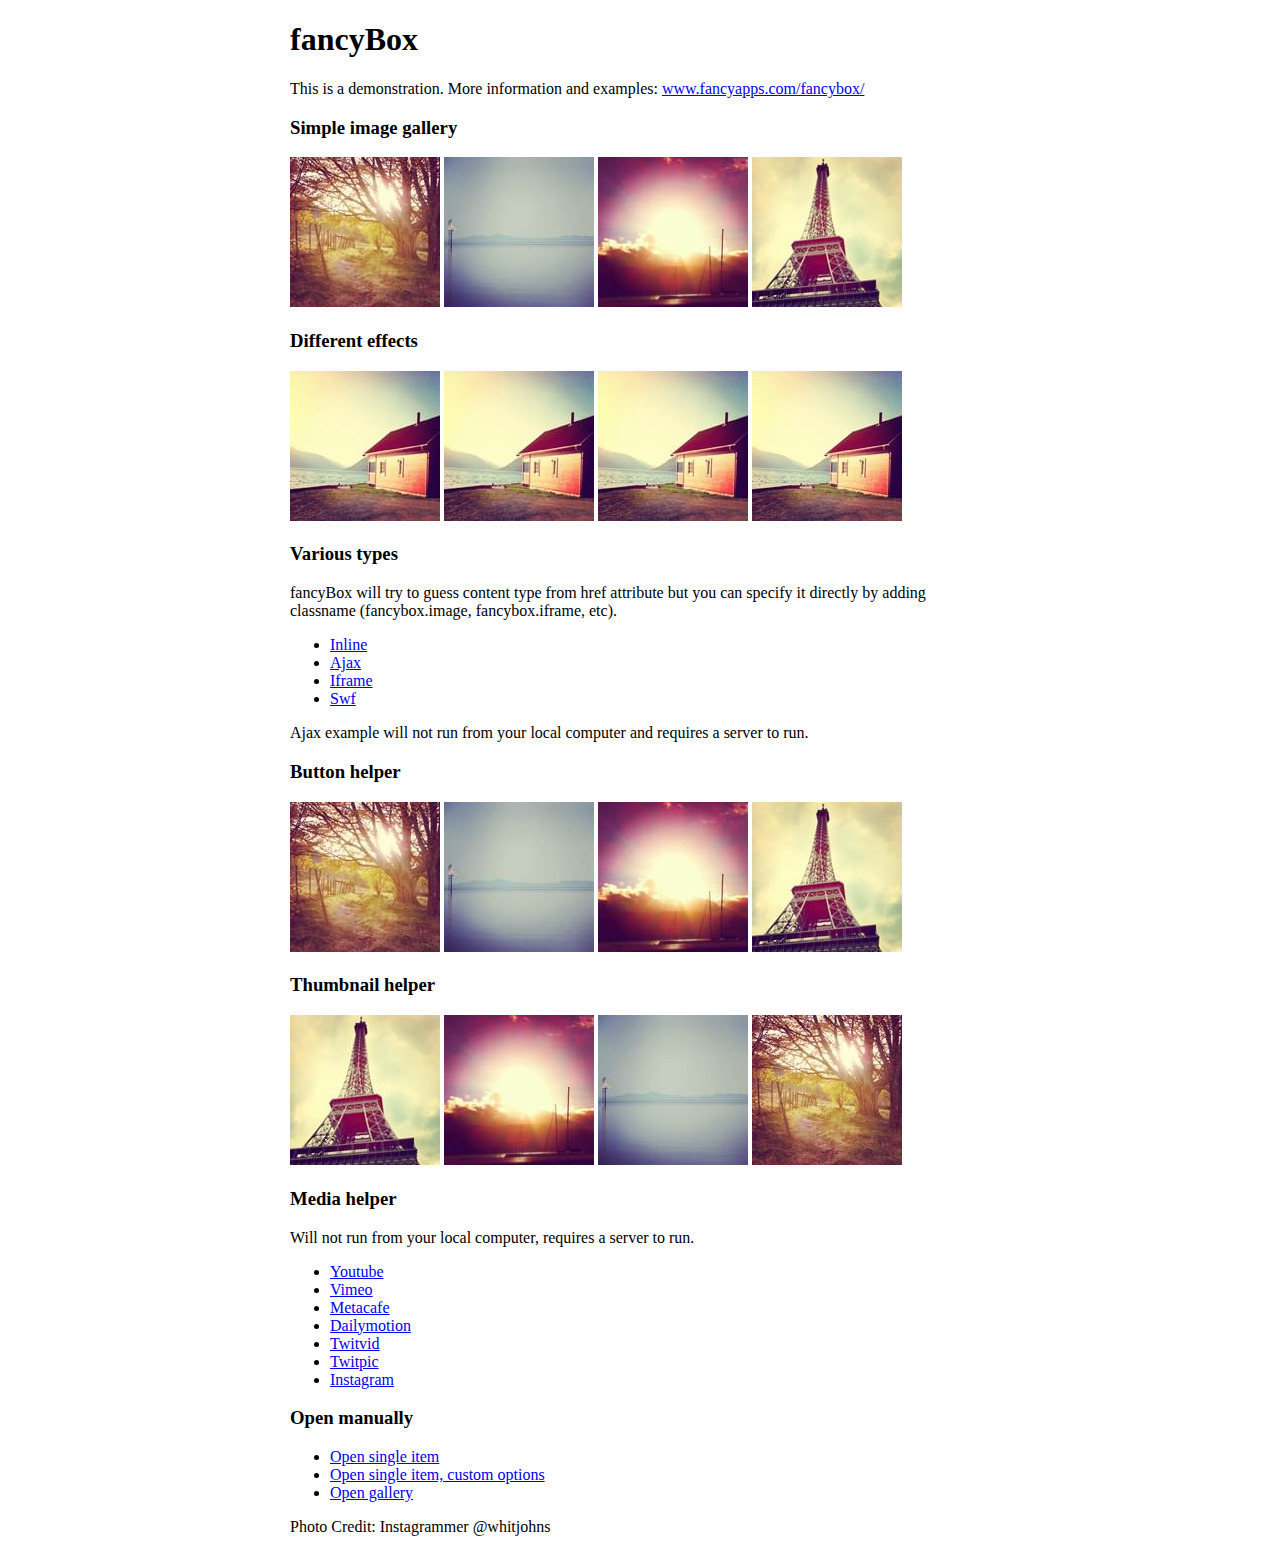
<file: fancybox/demo/index.html>
<!DOCTYPE html>
<html>
<head>
	<title>fancyBox - Fancy jQuery Lightbox Alternative | Demonstration</title>
	<meta http-equiv="Content-Type" content="text/html; charset=UTF-8" />

	<!-- Add jQuery library -->
	<script type="text/javascript" src="../lib/jquery-1.10.1.min.js"></script>

	<!-- Add mousewheel plugin (this is optional) -->
	<script type="text/javascript" src="../lib/jquery.mousewheel-3.0.6.pack.js"></script>

	<!-- Add fancyBox main JS and CSS files -->
	<script type="text/javascript" src="../source/jquery.fancybox.js?v=2.1.5"></script>
	<link rel="stylesheet" type="text/css" href="../source/jquery.fancybox.css?v=2.1.5" media="screen" />

	<!-- Add Button helper (this is optional) -->
	<link rel="stylesheet" type="text/css" href="../source/helpers/jquery.fancybox-buttons.css?v=1.0.5" />
	<script type="text/javascript" src="../source/helpers/jquery.fancybox-buttons.js?v=1.0.5"></script>

	<!-- Add Thumbnail helper (this is optional) -->
	<link rel="stylesheet" type="text/css" href="../source/helpers/jquery.fancybox-thumbs.css?v=1.0.7" />
	<script type="text/javascript" src="../source/helpers/jquery.fancybox-thumbs.js?v=1.0.7"></script>

	<!-- Add Media helper (this is optional) -->
	<script type="text/javascript" src="../source/helpers/jquery.fancybox-media.js?v=1.0.6"></script>

	<script type="text/javascript">
		$(document).ready(function() {
			/*
			 *  Simple image gallery. Uses default settings
			 */

			$('.fancybox').fancybox();

			/*
			 *  Different effects
			 */

			// Change title type, overlay closing speed
			$(".fancybox-effects-a").fancybox({
				helpers: {
					title : {
						type : 'outside'
					},
					overlay : {
						speedOut : 0
					}
				}
			});

			// Disable opening and closing animations, change title type
			$(".fancybox-effects-b").fancybox({
				openEffect  : 'none',
				closeEffect	: 'none',

				helpers : {
					title : {
						type : 'over'
					}
				}
			});

			// Set custom style, close if clicked, change title type and overlay color
			$(".fancybox-effects-c").fancybox({
				wrapCSS    : 'fancybox-custom',
				closeClick : true,

				openEffect : 'none',

				helpers : {
					title : {
						type : 'inside'
					},
					overlay : {
						css : {
							'background' : 'rgba(238,238,238,0.85)'
						}
					}
				}
			});

			// Remove padding, set opening and closing animations, close if clicked and disable overlay
			$(".fancybox-effects-d").fancybox({
				padding: 0,

				openEffect : 'elastic',
				openSpeed  : 150,

				closeEffect : 'elastic',
				closeSpeed  : 150,

				closeClick : true,

				helpers : {
					overlay : null
				}
			});

			/*
			 *  Button helper. Disable animations, hide close button, change title type and content
			 */

			$('.fancybox-buttons').fancybox({
				openEffect  : 'none',
				closeEffect : 'none',

				prevEffect : 'none',
				nextEffect : 'none',

				closeBtn  : false,

				helpers : {
					title : {
						type : 'inside'
					},
					buttons	: {}
				},

				afterLoad : function() {
					this.title = 'Image ' + (this.index + 1) + ' of ' + this.group.length + (this.title ? ' - ' + this.title : '');
				}
			});


			/*
			 *  Thumbnail helper. Disable animations, hide close button, arrows and slide to next gallery item if clicked
			 */

			$('.fancybox-thumbs').fancybox({
				prevEffect : 'none',
				nextEffect : 'none',

				closeBtn  : false,
				arrows    : false,
				nextClick : true,

				helpers : {
					thumbs : {
						width  : 50,
						height : 50
					}
				}
			});

			/*
			 *  Media helper. Group items, disable animations, hide arrows, enable media and button helpers.
			*/
			$('.fancybox-media')
				.attr('rel', 'media-gallery')
				.fancybox({
					openEffect : 'none',
					closeEffect : 'none',
					prevEffect : 'none',
					nextEffect : 'none',

					arrows : false,
					helpers : {
						media : {},
						buttons : {}
					}
				});

			/*
			 *  Open manually
			 */

			$("#fancybox-manual-a").click(function() {
				$.fancybox.open('1_b.jpg');
			});

			$("#fancybox-manual-b").click(function() {
				$.fancybox.open({
					href : 'iframe.html',
					type : 'iframe',
					padding : 5
				});
			});

			$("#fancybox-manual-c").click(function() {
				$.fancybox.open([
					{
						href : '1_b.jpg',
						title : 'My title'
					}, {
						href : '2_b.jpg',
						title : '2nd title'
					}, {
						href : '3_b.jpg'
					}
				], {
					helpers : {
						thumbs : {
							width: 75,
							height: 50
						}
					}
				});
			});


		});
	</script>
	<style type="text/css">
		.fancybox-custom .fancybox-skin {
			box-shadow: 0 0 50px #222;
		}

		body {
			max-width: 700px;
			margin: 0 auto;
		}
	</style>
</head>
<body>
	<h1>fancyBox</h1>

	<p>This is a demonstration. More information and examples: <a href="http://fancyapps.com/fancybox/">www.fancyapps.com/fancybox/</a></p>

	<h3>Simple image gallery</h3>
	<p>
		<a class="fancybox" href="1_b.jpg" data-fancybox-group="gallery" title="Lorem ipsum dolor sit amet"><img src="1_s.jpg" alt="" /></a>

		<a class="fancybox" href="2_b.jpg" data-fancybox-group="gallery" title="Etiam quis mi eu elit temp"><img src="2_s.jpg" alt="" /></a>

		<a class="fancybox" href="3_b.jpg" data-fancybox-group="gallery" title="Cras neque mi, semper leon"><img src="3_s.jpg" alt="" /></a>

		<a class="fancybox" href="4_b.jpg" data-fancybox-group="gallery" title="Sed vel sapien vel sem uno"><img src="4_s.jpg" alt="" /></a>
	</p>

	<h3>Different effects</h3>
	<p>
		<a class="fancybox-effects-a" href="5_b.jpg" title="Lorem ipsum dolor sit amet, consectetur adipiscing elit"><img src="5_s.jpg" alt="" /></a>

		<a class="fancybox-effects-b" href="5_b.jpg" title="Lorem ipsum dolor sit amet, consectetur adipiscing elit"><img src="5_s.jpg" alt="" /></a>

		<a class="fancybox-effects-c" href="5_b.jpg" title="Lorem ipsum dolor sit amet, consectetur adipiscing elit"><img src="5_s.jpg" alt="" /></a>

		<a class="fancybox-effects-d" href="5_b.jpg" title="Lorem ipsum dolor sit amet, consectetur adipiscing elit"><img src="5_s.jpg" alt="" /></a>
	</p>

	<h3>Various types</h3>
	<p>
		fancyBox will try to guess content type from href attribute but you can specify it directly by adding classname (fancybox.image, fancybox.iframe, etc).
	</p>
	<ul>
		<li><a class="fancybox" href="#inline1" title="Lorem ipsum dolor sit amet">Inline</a></li>
		<li><a class="fancybox fancybox.ajax" href="ajax.txt">Ajax</a></li>
		<li><a class="fancybox fancybox.iframe" href="iframe.html">Iframe</a></li>
		<li><a class="fancybox" href="http://www.adobe.com/jp/events/cs3_web_edition_tour/swfs/perform.swf">Swf</a></li>
	</ul>

	<div id="inline1" style="width:400px;display: none;">
		<h3>Etiam quis mi eu elit</h3>
		<p>
			Lorem ipsum dolor sit amet, consectetur adipiscing elit. Etiam quis mi eu elit tempor facilisis id et neque. Nulla sit amet sem sapien. Vestibulum imperdiet porta ante ac ornare. Nulla et lorem eu nibh adipiscing ultricies nec at lacus. Cras laoreet ultricies sem, at blandit mi eleifend aliquam. Nunc enim ipsum, vehicula non pretium varius, cursus ac tortor. Vivamus fringilla congue laoreet. Quisque ultrices sodales orci, quis rhoncus justo auctor in. Phasellus dui eros, bibendum eu feugiat ornare, faucibus eu mi. Nunc aliquet tempus sem, id aliquam diam varius ac. Maecenas nisl nunc, molestie vitae eleifend vel, iaculis sed magna. Aenean tempus lacus vitae orci posuere porttitor eget non felis. Donec lectus elit, aliquam nec eleifend sit amet, vestibulum sed nunc.
		</p>
	</div>

	<p>
		Ajax example will not run from your local computer and requires a server to run.
	</p>

	<h3>Button helper</h3>
	<p>
		<a class="fancybox-buttons" data-fancybox-group="button" href="1_b.jpg"><img src="1_s.jpg" alt="" /></a>

		<a class="fancybox-buttons" data-fancybox-group="button" href="2_b.jpg"><img src="2_s.jpg" alt="" /></a>

		<a class="fancybox-buttons" data-fancybox-group="button" href="3_b.jpg"><img src="3_s.jpg" alt="" /></a>

		<a class="fancybox-buttons" data-fancybox-group="button" href="4_b.jpg"><img src="4_s.jpg" alt="" /></a>
	</p>

	<h3>Thumbnail helper</h3>
	<p>
		<a class="fancybox-thumbs" data-fancybox-group="thumb" href="4_b.jpg"><img src="4_s.jpg" alt="" /></a>

		<a class="fancybox-thumbs" data-fancybox-group="thumb" href="3_b.jpg"><img src="3_s.jpg" alt="" /></a>

		<a class="fancybox-thumbs" data-fancybox-group="thumb" href="2_b.jpg"><img src="2_s.jpg" alt="" /></a>

		<a class="fancybox-thumbs" data-fancybox-group="thumb" href="1_b.jpg"><img src="1_s.jpg" alt="" /></a>
	</p>

	<h3>Media helper</h3>
	<p>
		Will not run from your local computer, requires a server to run.
	</p>

	<ul>
		<li><a class="fancybox-media" href="http://www.youtube.com/watch?v=opj24KnzrWo">Youtube</a></li>
		<li><a class="fancybox-media" href="http://vimeo.com/47480346">Vimeo</a></li>
		<li><a class="fancybox-media" href="http://www.metacafe.com/watch/7635964/">Metacafe</a></li>
		<li><a class="fancybox-media" href="http://www.dailymotion.com/video/xoeylt_electric-guest-this-head-i-hold_music">Dailymotion</a></li>
		<li><a class="fancybox-media" href="http://twitvid.com/QY7MD">Twitvid</a></li>
		<li><a class="fancybox-media" href="http://twitpic.com/7p93st">Twitpic</a></li>
		<li><a class="fancybox-media" href="http://instagr.am/p/IejkuUGxQn">Instagram</a></li>
	</ul>

	<h3>Open manually</h3>
	<ul>
		<li><a id="fancybox-manual-a" href="javascript:;">Open single item</a></li>
		<li><a id="fancybox-manual-b" href="javascript:;">Open single item, custom options</a></li>
		<li><a id="fancybox-manual-c" href="javascript:;">Open gallery</a></li>
	</ul>

	<p>
		Photo Credit: Instagrammer @whitjohns
	</p>
</body>
</html>
</file>
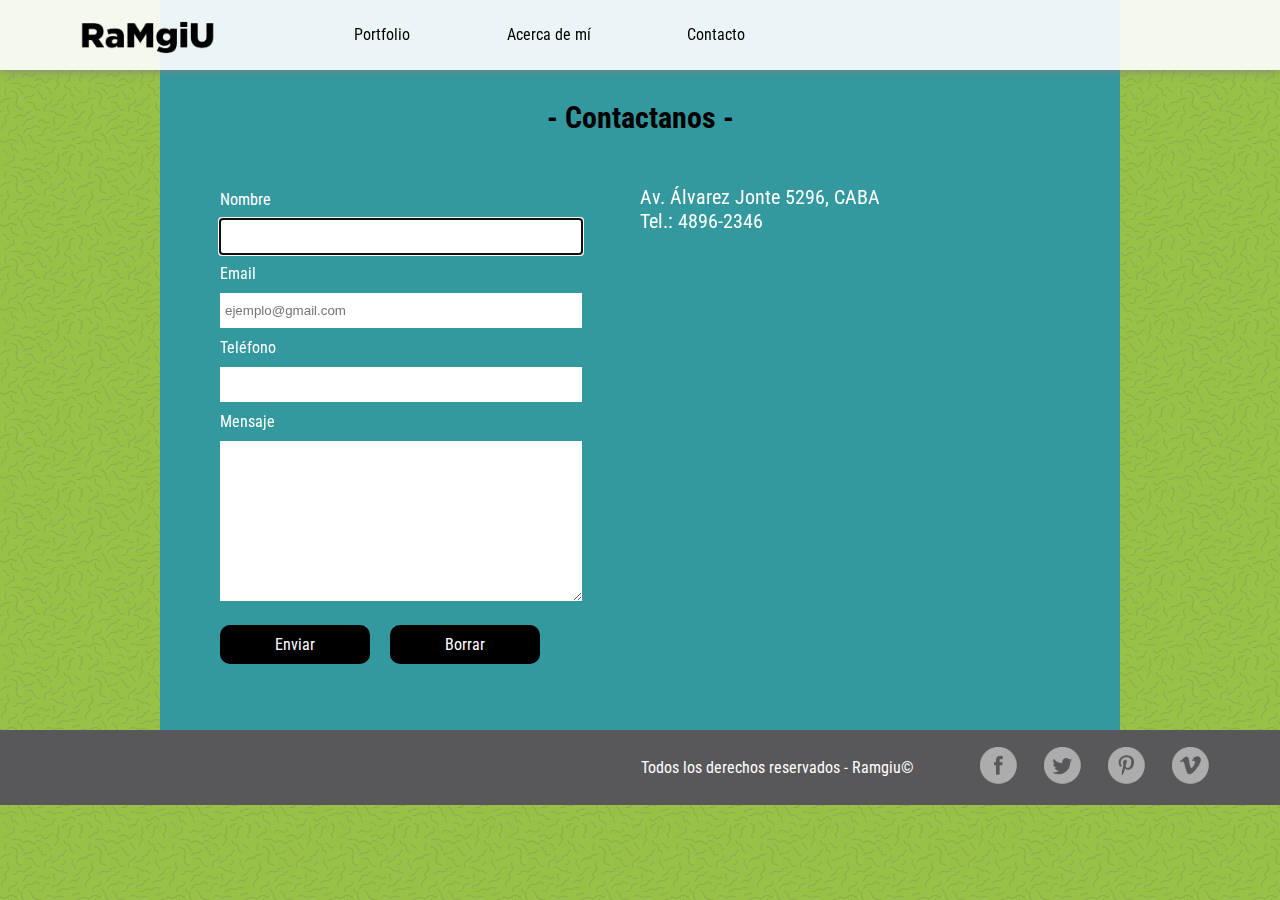
<file: contacto.html>
<!DOCTYPE html>
<html>
	<head>
		<title>Ramgiu | Contacto</title>
		<meta charset ="UTF-8">
		<link rel="stylesheet" text="text/css" href="css/estilos.css">
		<link rel="stylesheet" text="text/css" href="css/animate.css">
		<link href='https://fonts.googleapis.com/css?family=Roboto+Condensed' rel='stylesheet' type='text/css'>
		<link rel="icon" type="image/png" href="img/favicon.png">
	</head>
	<body>

		<!--HEADER/NAV-->

		<header id="cabecera">
			<div id="logo">
				<a href="index.html"><img src="img/logo.png" alt="logo" class="logo_estudio animated tada"></a>
			</div>
			<nav id="navegador">
				<ul>
					<li><a href="portfolio.html">Portfolio</a></li>
					<li><a href="quienes_somos.html">Acerca de mí</a></li>
					<li><a href="contacto.html">Contacto</a></li>
				</ul>
			</nav>
		</header>

		<!--FIN HEADER/NAV-->

		<section id="primera_division_contacto">

			<!--SECCION PRINCIPAL-->

			<section id="contenedor">
					<div id="arriba">
						<h1 class="titulo_principal animated jello infinite">- Contactanos -</h1>
					</div>
					<div id="izquierda">
						<form class="form_contacto" action="contacto_consulta.php" method="post">
							<label class="label_contacto" for="nombre">Nombre</label> <br>
							<input class="input_contacto"type="text" name="nombre" autocomplete="off" required autofocus> <br>
							<label class="label_contacto" for="email">Email</label> <br>
							<input class="input_contacto" type="email" name="email" placeholder="ejemplo@gmail.com" required> <br>
							<label class="label_contacto" for="telefono">Teléfono</label> <br>
							<input class="input_contacto" type="tel" name="telefono" autocomplete="off" required><br>
							<label class="label_contacto" for="mensaje"> Mensaje</label><br>
							<textarea class="textarea_contacto" name="mensaje" id="mensaje" cols="30" rows="10"></textarea> <br>
							<input class="boton" type="submit" value="Enviar" name="enviar">
							<input class="boton resetear" type="reset" value="Borrar" name="borrar">
						</form>
					</div>
					<div id="derecha">
						<div class="datos">
							<p>Av. Álvarez Jonte 5296, CABA</p><br>
							<p>Tel.: 4896-2346</p>
						</div>
						<iframe class="mapa" src="https://www.google.com/maps/embed?pb=!1m20!1m8!1m3!1d6566.457036090326!2d-58.51589713632124!3d-34.62366505625433!3m2!1i1024!2i768!4f13.1!4m9!3e6!4m3!3m2!1d-34.6242577!2d-58.5114277!4m3!3m2!1d-34.624256599999995!2d-58.5114339!5e0!3m2!1ses!2sar!4v1462732576364" width="420" height="350" frameborder="0" style="border:0" allowfullscreen></iframe>
					</div>
			</section>
		</section>
			
		<!--FIN SECCION PRINCIPAL-->

		<!--FOOTER-->

		<footer id="pie">
			<div class="elementos_footer">
			<p class="ramgiu_footer">Todos los derechos reservados - Ramgiu&copy</p>
			<a href="#"><img src="img/facebook.png" alt="facebook" class="redes_sociales"></a>
			<a href="#"><img src="img/twitter.png" alt="facebook" class="redes_sociales"></a>
			<a href="#"><img src="img/pinterest.png" alt="facebook" class="redes_sociales"></a>
			<a href="#"><img src="img/vimeo.png" alt="facebook" class="redes_sociales"></a>
			</div>
		</footer>

		<!--FIN FOOTER-->

	</body>
</html>
</file>
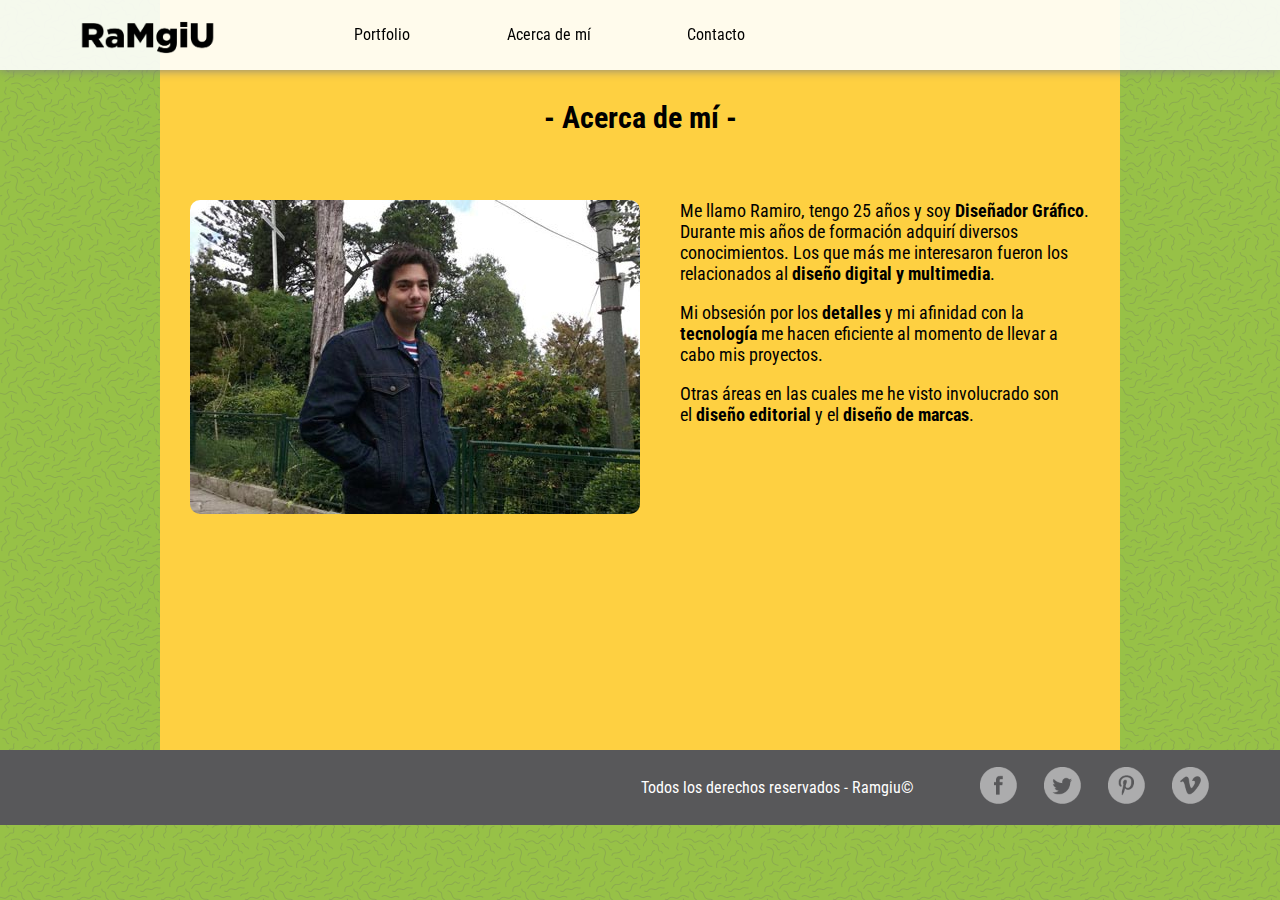
<file: quienes_somos.html>
<!DOCTYPE html>
<html>
	<head>
		<title>Ramgiu | Acerca de mí</title>
		<meta charset ="UTF-8">
		<link rel="stylesheet" text="text/css" href="css/estilos.css">
		<link rel="stylesheet" text="text/css" href="css/animate.css">
		<link rel="icon" type="image/png" href="img/favicon.png">
		<link href='https://fonts.googleapis.com/css?family=Roboto+Condensed' rel='stylesheet' type='text/css'>
	</head>
	<body>

		<!--HEADER/NAV-->

		<header id="cabecera">
			<div id="logo">
				<a href="index.html"><img src="img/logo.png" alt="logo" class="logo_estudio animated tada"></a>
			</div>
			<nav id="navegador">
				<ul>
					<li><a href="portfolio.html">Portfolio</a></li>
					<li><a href="quienes_somos.html">Acerca de mí</a></li>
					<li><a href="contacto.html">Contacto</a></li>
				</ul>
			</nav>
		</header>

		<!--FIN HEADER/NAV-->

		<section id="primera_division_qs">

			<!--SECCION PRINCIPAL-->

			<section id="contenedor_qs">
					<div id="arriba_qs">
						<h1 class="titulo_principal_qs animated pulse infinite">- Acerca de mí -</h1>
					</div>
					<div id="izquierda_qs">
						<img class="foto_ramiro" src="img/ramiro_optimizada.jpg" alt="estudio de diseño">
					</div>
					<div id="derecha_qs">
						<p>Me llamo Ramiro, tengo 25 años y soy <span>Diseñador Gráfico</span>.<br>Durante mis años de formación adquirí diversos <br> conocimientos. Los que más me interesaron fueron los relacionados al <span>diseño digital y multimedia</span>.</p>
						<br> 
						<p>Mi obsesión por los <span>detalles</span> y mi afinidad con la <br> <span>tecnología</span> me hacen eficiente al momento de llevar a <br> cabo mis proyectos.</p> 
						<br>
						<p>Otras áreas en las cuales me he visto involucrado son <br> el <span>diseño editorial</span> y el <span>diseño de marcas</span>. </p>
					</div>
			</section>

			<!--FIN SECCION PRINCIPAL-->

		</section>

		<!--FOOTER-->

		<footer id="pie">
			<div class="elementos_footer">
			<p class="ramgiu_footer">Todos los derechos reservados - Ramgiu&copy</p>
			<a href="#"><img src="img/facebook.png" alt="facebook" class="redes_sociales"></a>
			<a href="#"><img src="img/twitter.png" alt="facebook" class="redes_sociales"></a>
			<a href="#"><img src="img/pinterest.png" alt="facebook" class="redes_sociales"></a>
			<a href="#"><img src="img/vimeo.png" alt="facebook" class="redes_sociales"></a>
			</div>
		</footer>

		<!--FIN FOOTER-->

	</body>
</html>
</file>
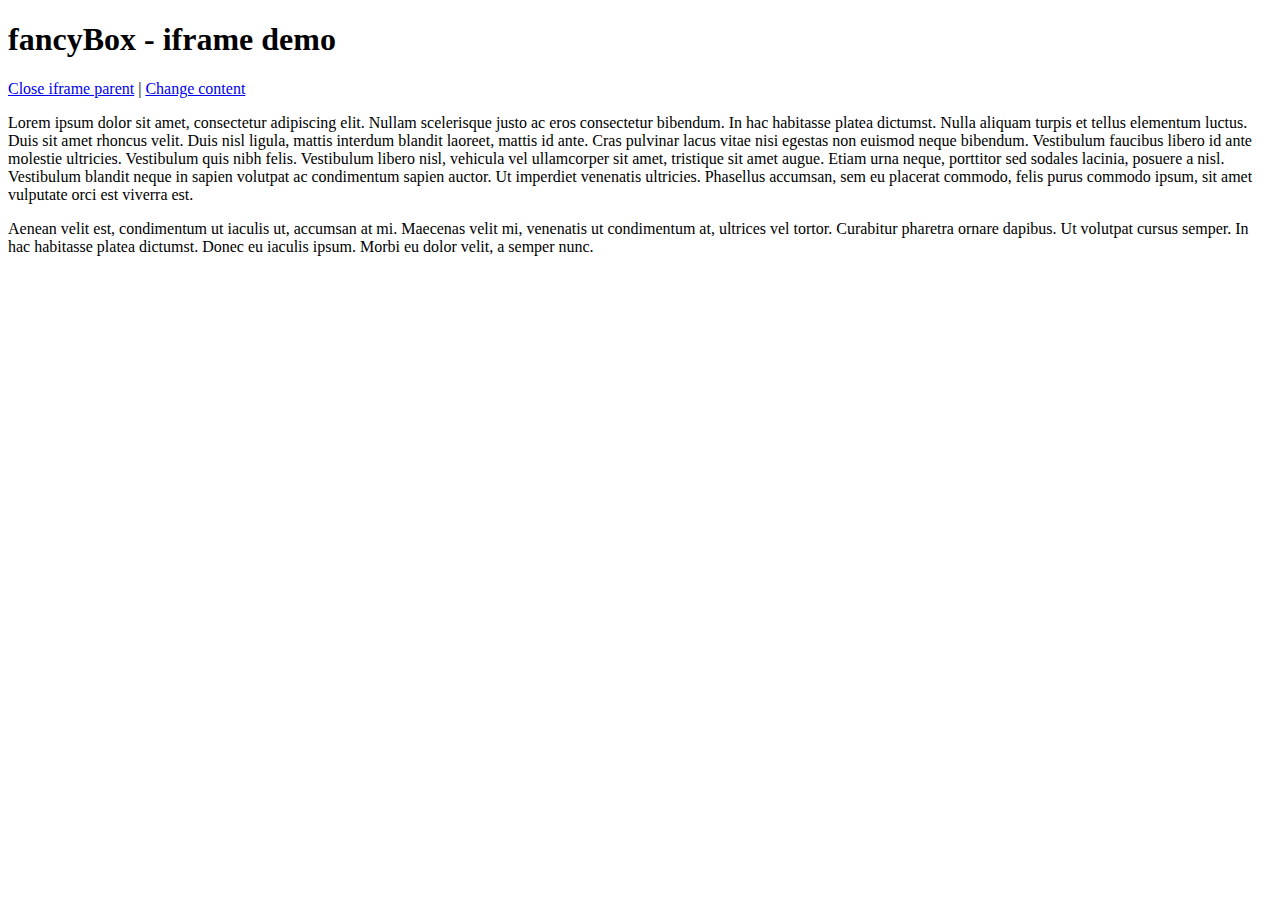
<file: fancybox/demo/iframe.html>
<!DOCTYPE html>
<html>
<head>
	<title>fancyBox - iframe demo</title>
	<meta http-equiv="Content-Type" content="text/html; charset=UTF-8" />
</head>
<body>
	<h1>fancyBox - iframe demo</h1>

	<p>
		<a href="javascript:parent.jQuery.fancybox.close();">Close iframe parent</a>

		|

		<a href="javascript:parent.jQuery.fancybox.open({href : '1_b.jpg', title : 'My title'});">Change content</a>
	</p>

	<p>
		Lorem ipsum dolor sit amet, consectetur adipiscing elit. Nullam scelerisque justo ac eros consectetur bibendum. In hac habitasse platea dictumst. Nulla aliquam turpis et tellus elementum luctus. Duis sit amet rhoncus velit. Duis nisl ligula, mattis interdum blandit laoreet, mattis id ante. Cras pulvinar lacus vitae nisi egestas non euismod neque bibendum. Vestibulum faucibus libero id ante molestie ultricies. Vestibulum quis nibh felis. Vestibulum libero nisl, vehicula vel ullamcorper sit amet, tristique sit amet augue. Etiam urna neque, porttitor sed sodales lacinia, posuere a nisl. Vestibulum blandit neque in sapien volutpat ac condimentum sapien auctor. Ut imperdiet venenatis ultricies. Phasellus accumsan, sem eu placerat commodo, felis purus commodo ipsum, sit amet vulputate orci est viverra est.
	</p>

	<p>
		Aenean velit est, condimentum ut iaculis ut, accumsan at mi. Maecenas velit mi, venenatis ut condimentum at, ultrices vel tortor. Curabitur pharetra ornare dapibus. Ut volutpat cursus semper. In hac habitasse platea dictumst. Donec eu iaculis ipsum. Morbi eu dolor velit, a semper nunc.
	</p>
</body>
</html>
</file>
<file: css/estilos.css>
body {
	margin: 0px;
	padding: 0px;
	background-image: url(../img/pattern.png);
}


/***********************************INDEX***********************************/

.slicknav_menu {
	display: none;
}

#primera_division {
	top: 70px;
	width: 100%;
	position: relative;
}

/*SLIDER*/

#contenedor1 {
	width: 960px;
	height: 650px;
	margin-left: auto;
	margin-right: auto;
}
.slider {
	width: 960px;
}

#slider {
	z-index: -200;
}

/*NUESTROS TRABAJOS*/

#contenedor2 {
	width: 100%;
	height: 500px;
	background-color: orange;
}
#centro {
	width: 960px;
	margin-right: auto;
	margin-left: auto;
}
.titulo {
	font-size: 28px;
	font-family: 'Roboto Condensed', sans-serif;
	text-align: center;
	padding-top: 50px;
}
.titulo a {
	text-decoration: none;
	color: black;
}
.titulo a:hover {
	color: white;
}
.tp1 a{
	width: 306px;
	height: 300px;
	z-index: 500;
	float: left;
	margin-right: 20px;
	margin-top: 30px;
	background-image: url(../img/portfolio_12.jpg);
	transition: background-image 0.4s ease;
	-webkit-transition: background-image 0.4 ease;
	-moz-transition: background-image 0.4 ease;
	-o-transition: background-image 0.4 ease;
	-ms-transition: background-image 0.4 ease;
}
.tp2 a{
	width: 306px;
	height: 300px;
	z-index: 500;
	float: left;
	margin-right: 20px;
	margin-top: 30px;
	background-image: url(../img/portfolio_11.jpg);
	transition: background-image 0.4s ease;
	-webkit-transition: background-image 0.4 ease;
	-moz-transition: background-image 0.4 ease;
	-o-transition: background-image 0.4 ease;
	-ms-transition: background-image 0.4 ease;
}
.tp3 a{
	width: 306px;
	height: 300px;
	z-index: 500;
	float: left;
	margin-top: 30px;
	background-image: url(../img/portfolio_10.jpg);
	transition: background-image 0.4s ease;
	-webkit-transition: background-image 0.4 ease;
	-moz-transition: background-image 0.4 ease;
	-o-transition: background-image 0.4 ease;
	-ms-transition: background-image 0.4 ease;
}
.tp1 a:hover{
	background-image: url(../img/1b.jpg);
}
.tp2 a:hover{
	background-image: url(../img/2b.jpg);
}
.tp3 a:hover{
	background-image: url(../img/3b.jpg);
}

/*NUESTRO ESTUDIO*/

.icono {
	width: 306px;
	height: 300px;
	float: left;
	margin-right: 20px;
	margin-top: 70px;
}
.icono3 {
	width: 306px;
	height: 300px;
	float: left;
	margin-top: 70px;
}
.iconos {
	margin-right: auto;
	margin-left: auto;
	display: block;
	width: 200px;
}
.leyenda {
	text-align: center;
	font-family: "Roboto Condensed", sans-serif;
}
.leyenda_parrafo {
	text-align: center;
	font-family: "Roboto Condensed", sans-serif
}
#estudio{
	width: 100%;
	height: 500px;
	background-color: white;
	margin-top: 25px;
}
#centro2 {
	width: 960px;
	margin-right: auto;
	margin-left: auto;
}
.titulo2 {
	font-size: 28px;
	font-family: 'Roboto Condensed', sans-serif;
	text-align: center;
	padding-top: 50px;
	margin-top: 0px;
}
.titulo2 a {
	text-decoration: none;
	color: black;
}
.titulo2 a:hover {
	color: orange;
}
.img_estudio {
	float: left;
}
.texto_estudio {
	float: right;
	width: 370px;
}

/*CONTACTO*/

#contacto {
	background-color: #33999E;
	height: 500px;
}
.form_index {
	color: white;
	width: 960px;
	margin-right: auto;
	margin-left: auto;
}
.titulo3 {
	font-family: 'Roboto Condensed', sans-serif;
	text-align: center;
	padding-top: 50px;
	color: black;
	font-size: 30px;
}
.label_index {
	font-family: "Roboto Condensed" ,sans-serif;
}
.input_index {
	width: 85%;
	height: 25px;
	margin-top: 10px;
}
.izq {
	float: left;
	width: 470px;
	padding-right: 10px;
}
.der {
	float: left;
	width: 470px;
	padding-left: 10px;
}
.textarea_index {
	width: 465px;
	height: 192px;
	margin-top: 10px;
}
.input_index, .textarea_index {
	padding: 5px 0px 5px 5px;
	border: none;
}


/***********************************FINAL INDEX***********************************/


/***********************************CONTACTO***********************************/

#contenedor {
	width: 960px;
	margin-right: auto;
	margin-left: auto;
	overflow: hidden;
	background-color: #33999E; 
}
#arriba {
	width: 960px;
	height: 100px;
	/*background-color: violet;*/
	float: left;
	margin-top: 80px;
}
.titulo_principal {
	font-family: "Roboto Condensed", sans-serif;
	font-size: 30px;
	color: black;
	text-align: center;
	/*background-color: blue;*/
}
#izquierda {
	width: 420px;
	height: 550px;
	/*background-color: blue;*/
	float: left;
	margin-top: 0px;
	padding-left: 60px;
}
#derecha {
	width: 480px;
	height: 550px;
	/*background-color: yellow;*/
	float: right;
	margin-top: 0px;
}
#derecha p {
	font-family: "Roboto Condensed", sans-serif;
	font-size: 20px;
	display: inline;
	color: white;
}
.datos {
	margin-top: 5px;
}
.form_contacto {
	font-family: "Roboto Condensed", sans-serif;
	color: white;
}
.input_contacto, .textarea_contacto {
	width: 85%;
	padding: 5px 0px 5px 5px;
	border: none;
}
.form_contacto .input_contacto:nth-child(-n+11) {
	height: 25px;
}
.boton {
	width: 150px;
	float: left;
	padding: 10px;
	background-color: black;
	border: none;
	margin-top: 20px;
	font-family: "Roboto Condensed", sans-serif;
	font-size: 16px;
	transition: all 0.4s ease;
	-webkit-transition: all 0.4s ease;
	-moz-transition: all 0.4s ease;
	-o-transition: all 0.4s ease;
	-ms-transition: all 0.4s ease;
	cursor: pointer;
	color: white;
	border-radius: 10px;
}
.boton:hover {
	background-color: #97C147;
	color: white;
	font-size: 18px;
}
.resetear {
	margin-left: 20px;
}

#primera_division_contacto {
	top: 70px;
	width: 100%;
	background-color: ;
}
.label_contacto {
	margin-bottom: 10px;
	margin-top: 10px;
	display: inline-block;
}
.mapa {
	margin-top: 20px;
}

/***********************************FINAL CONTACTO***********************************/


/***********************************PORTFOLIO***********************************/

#primera_division_portfolio {
	padding-top: 70px;
	width: 100%;
	height: 1600px;
}
#contenedor_portfolio {
	width: 960px;
	height: 1500px;
	margin-right: auto;
	margin-left: auto;
	margin-top: 50px;
	/*background-color: blue;*/
}
.packaging {
	font-family: "Roboto Condensed", sans-serif;
	margin-left: 20px;
	color: white;
}
.fila{
	/*background-color: orange;*/
	width: 960px;
	margin-top: 30px;
	height: 294px;
	position: relative;

}
.fila img {
	width: 270px;
	opacity: 0.8;
	transition: all 0.2s ease;
	-webkit-transition: all 0.2s ease;
	-moz-transition: all 0.2s ease;
	-o-transition: all 0.2s ease;
	-ms-transition: all 0.2s ease;
	margin-right: auto;
	margin-left: auto;
	display: block;
}
.fila img:hover, .fila2 img:hover {
	opacity: 1.0;
	width: 300px;
	line-height: 150px;
}
.recuadro {
	width: 320px;
	height: 294px;
	/*background-color: violet;*/
	float: left;
	transition: all 0.2s ease;
	-webkit-transition: all 0.2s ease;
	-moz-transition: all 0.2s ease;
	-o-transition: all 0.2s ease;
	-ms-transition: all 0.2s ease;
}
.recuadro p {
	color: transparent;
	text-align: center;
	font-family: "Roboto Condensed", sans-serif;
	line-height: 0px;
	font-size: 20px;
	width: 270px;
	margin-top: 0px;
	margin-right: auto;
	margin-left: auto;
	background-color: transparent;
	transition: all 0.2s ease;
	-webkit-transition: all 0.2s ease;
	-moz-transition: all 0.2s ease;
	-o-transition: all 0.2s ease;
	-ms-transition: all 0.2s ease;
	position: relative;
	bottom: 30px;
}
.cuadro_interno:hover p {
	width: 300px;
	background-color: #33999E;
	color: white;
	line-height: 30px;
}
.cuadro_interno {
	margin-right: auto;
	margin-left: auto;
	height: 265px;
	width: 270px;
	transition: all 0.2s ease;
	-webkit-transition: all 0.2s ease;
	-moz-transition: all 0.2s ease;
	-o-transition: all 0.2s ease;
	-ms-transition: all 0.2s ease;
}
.cuadro_interno:hover {
	width: 300px;
}

/***********************************FINAL PORTFOLIO***********************************/

/********************QUIENES SOMOS********************************/

#primera_division_qs {
	top: 70px;
	width: 100%;
	/*background-color: red;*/
}
#contenedor_qs {
	width: 960px;
	margin-right: auto;
	margin-left: auto;
	overflow: hidden;
	background-color: #FED041;
}
#arriba_qs {
	width: 960px;
	height: 100px;
	/*background-color: orange;*/
	float: left;
	margin-top: 80px;
}
.titulo_principal_qs {
	font-family: "Roboto Condensed", sans-serif;
	font-size: 30px;
	color: black;
	text-align: center;
	/*background-color: blue;*/
}
#izquierda_qs {
	width: 450px;
	height: 550px;
	/*background-color: blue;*/
	float: left;
	margin-top: 20px;
}
.foto_ramiro {
	width: 450px;
	margin-left: 30px;
	border-radius: 10px 10px 10px 10px;
}
#derecha_qs {
	width: 480px;
	height: 550px;
	/*background-color: yellow;*/
	float: right;
	margin-top: 20px;
}
#derecha_qs p {
	font-family: "Roboto Condensed", sans-serif;
	font-size: 18px;
	color: black;
	width: 450px;
	padding-left: 40px;
	margin: 0px;
}
span {
	font-weight: bold;
}





/*******************ELEMENTOS COMUNES*******************************/




/**************************HEADER CON BOTONERA*********************************/
header {
	width: 100%;
	height: 70px;
	background-color: rgba(255,255,255,0.9);
	position: fixed;
	box-shadow: 0px 0px 10px grey;
	-webkit-box-shadow: 0px 0px 10px grey;
	-moz-box-shadow: 0px 0px 10px grey;
	-o-box-shadow: 0px 0px 10px grey;
	-ms-box-shadow: 0px 0px 10px grey;
	z-index: 2;
}
#logo {
	width: 300px;
	height: 70px;
	float: left;
}
.logo_estudio {
	height: 40px;
	margin: 18px 0px 0px 80px;
	cursor: pointer;
}
nav {
	width: 960px;
	height: 80px;
	margin-right: auto;
	margin-left: auto;
}
nav ul {
	list-style-type: none;
	padding: 0px;
	margin: 0px;
}
nav ul li {
	display: inline-block;
	width: 17%;
	text-align: center;
}
 nav ul li a {
	text-decoration: none;
	font-family: "Roboto Condensed", sans-serif;
	color: black;
	line-height: 70px;
	font-size: 16px;
	transition: color, 0.3s, ease;
	-webkit-transition: color, 0.3s ease;
	-moz-transition: color, 0.3s ease;
	-o-transition: color, 0.3s ease;
	-ms-transition: color, 0.3s ease;
}
nav ul li a:hover {
	color: orange;
}


/************************** FINAL HEADER CON BOTONERA*********************************/


/**************************FOOTER*********************************/
footer {
	width: 100%;
	height: 75px;
	background-color: #58585A;
	color: white;
}
.ramgiu_footer {
	font-family: "Roboto Condensed", sans-serif;
	text-decoration: none;
	color: white;
	position: relative;
	bottom: 12px;
	right: 60px;
	display: inline;
}
.elementos_footer {
	margin: 15px 50px 0px 0px;
	float: right;
}
.redes_sociales {
	width: 40px;
	margin: 0px 20px 0px 0px;
	opacity: 0.5;
	transition: all 0.2s ease;
	-webkit-transition: all 0.2s ease;
	-moz-transition: all 0.2s ease;
	-o-transition: all 0.2s ease;
	-ms-transition: all 0.2s ease;
}
.redes_sociales:hover {
	opacity: 1.0;
}
#footer_index {
	position: relative;
	top: 70px;
}

/**************************FINAL FOOTER*********************************/

.gracias {
	font-family: 'Roboto Condensed', sans-serif;
	color: white;
	font-size: 50px;
	text-align: center;
	margin-top: 300px;
}
#contenedor_php {
	width: 960px;
	height: 700px;
	margin-right: auto;
	margin-left: auto;
	background-color: #33999E;
	overflow: hidden;
}
</file>
